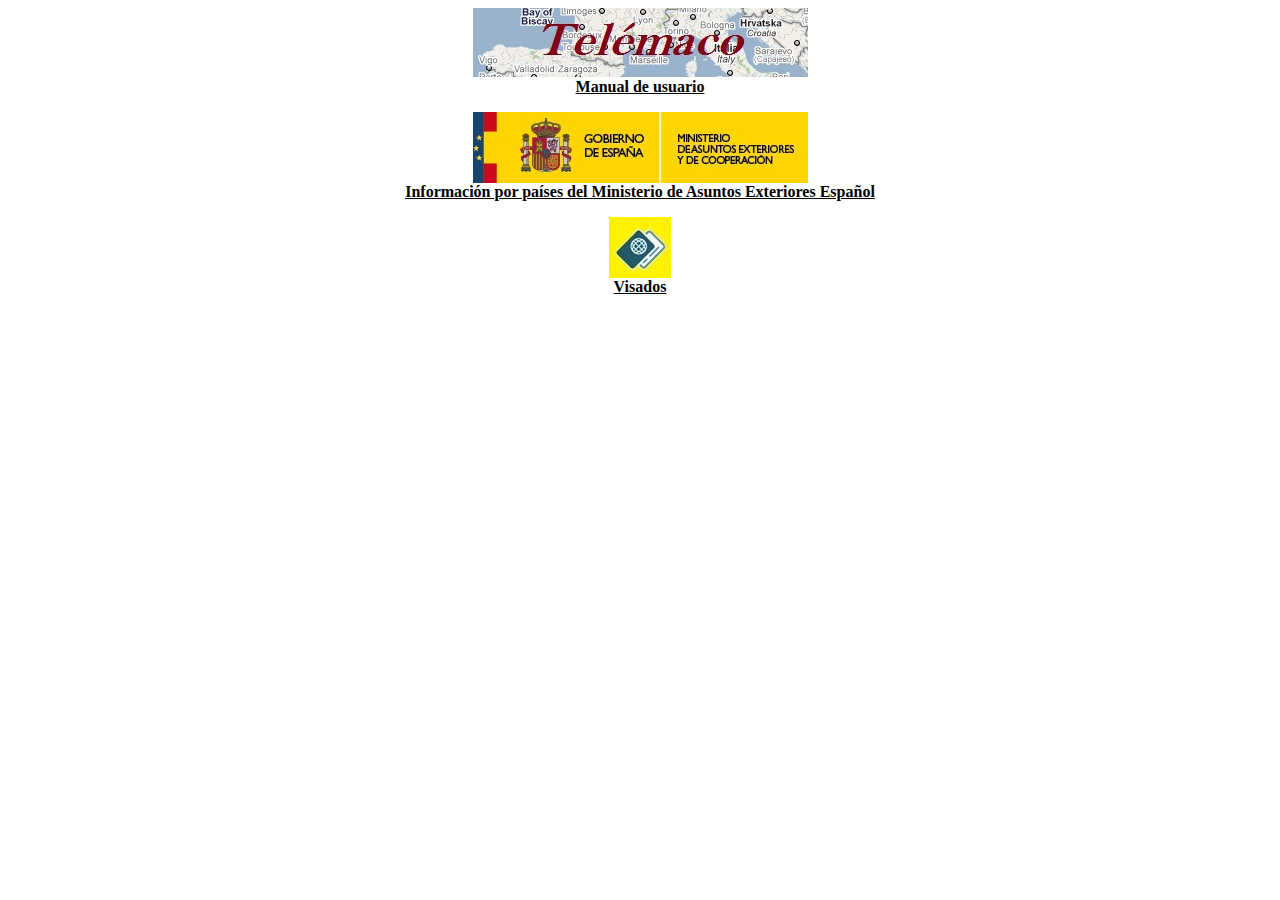
<file: Telemaco/assets/help/help.html>
<html>

<head>
	<title>Página de ayuda de Telémaco</title>
	<meta http-equiv="Content-Type" content="text/html; charset=UTF-8" />
</head>

<body link="black" vlink="black" alink="black">
	<center>
	<p><a href="manual.html"><img src="ayudatelemaco.jpg"><br><b>Manual de usuario</b></a></p>
	<p><a href="http://www.maec.es/es/MenuPpal/Paises/Paginas/listado-paises.aspx"><img src="maec.jpg"><br><b>Información por países del Ministerio de Asuntos Exteriores Español</b></a></p>
	<p><a href="http://www.visados.com/"><img src="visados.jpg"><br><b>Visados</b></a></p>
	</center>
</body>

</html>
</file>
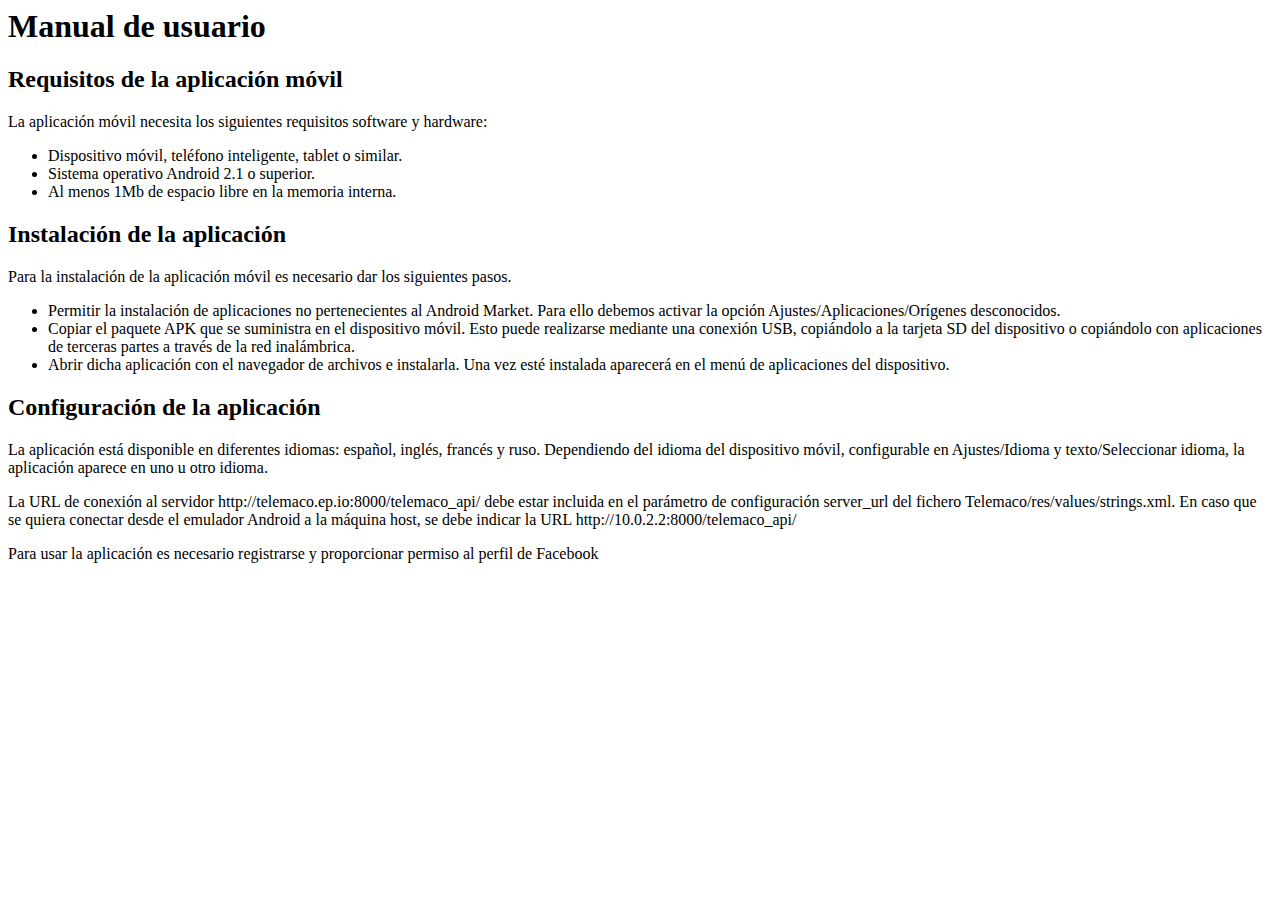
<file: Telemaco/assets/help/manual.html>
<html>

<head>
	<title>Página de ayuda de Telémaco</title>
	<meta http-equiv="Content-Type" content="text/html; charset=UTF-8" />
</head>

<body link="black" vlink="black" alink="black">
	<h1>Manual de usuario</h1>
	
	<h2>Requisitos de la aplicación móvil</h2>
	<p>La aplicación móvil necesita los siguientes requisitos software y hardware:</p>
	
	<ul>
	<li> Dispositivo móvil, teléfono inteligente, tablet o similar.
	<li> Sistema operativo Android 2.1 o superior.
	<li> Al menos 1Mb de espacio libre en la memoria interna.
	</ul>

<h2>Instalación de la aplicación</h2>

<p>Para la instalación de la aplicación móvil es necesario dar los siguientes pasos.</p>
<ul>
<li>Permitir la instalación de aplicaciones no pertenecientes al Android Market. Para ello debemos activar la opción Ajustes/Aplicaciones/Orígenes desconocidos.
<li>Copiar el paquete APK que se suministra en el dispositivo móvil. Esto puede realizarse mediante una conexión USB, copiándolo a la tarjeta SD del dispositivo o copiándolo con aplicaciones de terceras partes a través de la red inalámbrica.
<li>Abrir dicha aplicación con el navegador de archivos e instalarla. Una vez esté instalada aparecerá en el menú de aplicaciones del dispositivo.
</ul>

<h2>Configuración de la aplicación</h2>
<p>La aplicación está disponible en diferentes idiomas: español, inglés, francés y ruso. Dependiendo del idioma del dispositivo móvil, configurable en Ajustes/Idioma y texto/Seleccionar idioma, la aplicación aparece en uno u otro idioma.</p>
<p>La URL de conexión al servidor http://telemaco.ep.io:8000/telemaco_api/ debe estar incluida en el parámetro de configuración server_url del fichero Telemaco/res/values/strings.xml. En caso que se quiera conectar desde el emulador Android a la máquina host, se debe indicar la URL http://10.0.2.2:8000/telemaco_api/</p>
<p>Para usar la aplicación es necesario registrarse y proporcionar permiso al perfil de Facebook</p>
 
</body></html>
</file>
